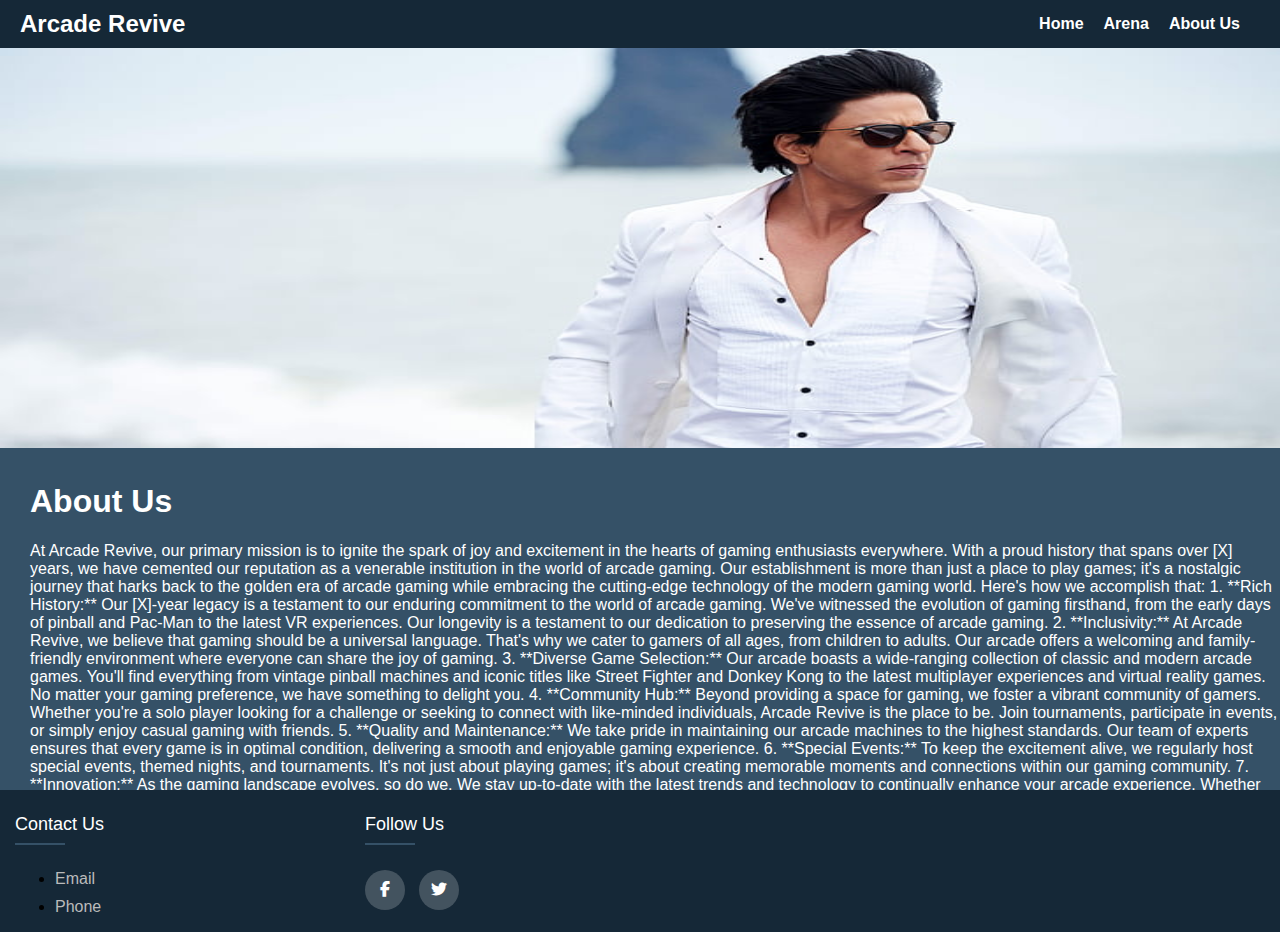
<file: about.html>
<!DOCTYPE html>
<html lang="en">

<head>

    <meta charset="UTF-8">
    <meta name="viewport" content="width=device-width, initial-scale=1.0">
    <title>About Us</title>
    <link rel="stylesheet" href="abt.css">
    <link rel="stylesheet" href="https://cdnjs.cloudflare.com/ajax/libs/font-awesome/6.2.0/css/all.min.css">

</head>

<body>
    <!-- Navbar -->
    <nav class="navbar">
        <h1 class="logo">Arcade Revive</h1>
        <ul class="nav-links">
            <li><a href="index.html">Home</a></li>
            <li><a href="arena.html">Arena</a></li>
            <li><a href="about.html">About Us</a></li>
        </ul>
    </nav>

    <!-- Slider -->
    <div class="slider">
        <div class="slide">
            <img src="shah-rukh-khan-indian-actor-bollywood-hd-wallpaper-preview.jpg" alt="Image 1">
        </div>
        <div class="slide">
            <img src="ss.png" alt="Image 2">
        </div>
        <div class="slide">
            <img src="shah-rukh-khan-indian-actor-bollywood-hd-wallpaper-preview.jpg" alt="Image 3">
        </div>

        <!-- About Us text -->
        <div class="abt_sec">
            <h1 class="aboutus">About Us</h1>
            <p class="para">At Arcade Revive, our primary mission is to ignite the spark of joy and excitement in the
                hearts
                of gaming enthusiasts everywhere. With a proud history that spans over [X] years, we have cemented our
                reputation as a venerable institution in the world of arcade gaming.

                Our establishment is more than just a place to play games; it's a nostalgic journey that harks back to
                the
                golden era of arcade gaming while embracing the cutting-edge technology of the modern gaming world.
                Here's
                how we accomplish that:

                1. **Rich History:** Our [X]-year legacy is a testament to our enduring commitment to the world of
                arcade
                gaming. We've witnessed the evolution of gaming firsthand, from the early days of pinball and Pac-Man to
                the
                latest VR experiences. Our longevity is a testament to our dedication to preserving the essence of
                arcade
                gaming.

                2. **Inclusivity:** At Arcade Revive, we believe that gaming should be a universal language. That's why
                we
                cater to gamers of all ages, from children to adults. Our arcade offers a welcoming and family-friendly
                environment where everyone can share the joy of gaming.

                3. **Diverse Game Selection:** Our arcade boasts a wide-ranging collection of classic and modern arcade
                games. You'll find everything from vintage pinball machines and iconic titles like Street Fighter and
                Donkey
                Kong to the latest multiplayer experiences and virtual reality games. No matter your gaming preference,
                we
                have something to delight you.

                4. **Community Hub:** Beyond providing a space for gaming, we foster a vibrant community of gamers.
                Whether
                you're a solo player looking for a challenge or seeking to connect with like-minded individuals, Arcade
                Revive is the place to be. Join tournaments, participate in events, or simply enjoy casual gaming with
                friends.

                5. **Quality and Maintenance:** We take pride in maintaining our arcade machines to the highest
                standards.
                Our team of experts ensures that every game is in optimal condition, delivering a smooth and enjoyable
                gaming experience.

                6. **Special Events:** To keep the excitement alive, we regularly host special events, themed nights,
                and
                tournaments. It's not just about playing games; it's about creating memorable moments and connections
                within
                our gaming community.

                7. **Innovation:** As the gaming landscape evolves, so do we. We stay up-to-date with the latest trends
                and
                technology to continually enhance your arcade experience. Whether it's introducing new games or
                integrating
                the latest immersive technologies, we aim to keep the joy of gaming fresh and captivating.

                In conclusion, Arcade Revive is more than just an arcade—it's a haven for gamers, a repository of
                nostalgia,
                and a portal to endless fun and excitement. Join us on a journey through the ages of gaming, where the
                past
                meets the future, and joy knows no bounds
            </p>
            <br>
        </div>
        <div>

            <!-- footer -->
            <footer class="footer">
                <div class="container">
                    <div class="row">

                        <div class="footer-col">
                            <h4>Contact Us</h4>
                            <ul>
                                <li><a href="#">Email</a></li>
                                <li><a href="#">Phone</a></li>
                                <!-- Add more list items as needed -->
                            </ul>
                        </div>
                        <div class="footer-col">
                            <h4>Follow Us</h4>
                            <div class="social-links">
                                <a href="#"><i class="fab fa-facebook-f"></i></a>
                                <a href="#"><i class="fab fa-twitter"></i></a>
                                <!-- Add more social links as needed -->
                            </div>
                        </div>

                    </div>
            </footer>

        </div>

        <!-- js -->
        <script src="about.js"></script>


</body>

</html>
</file>
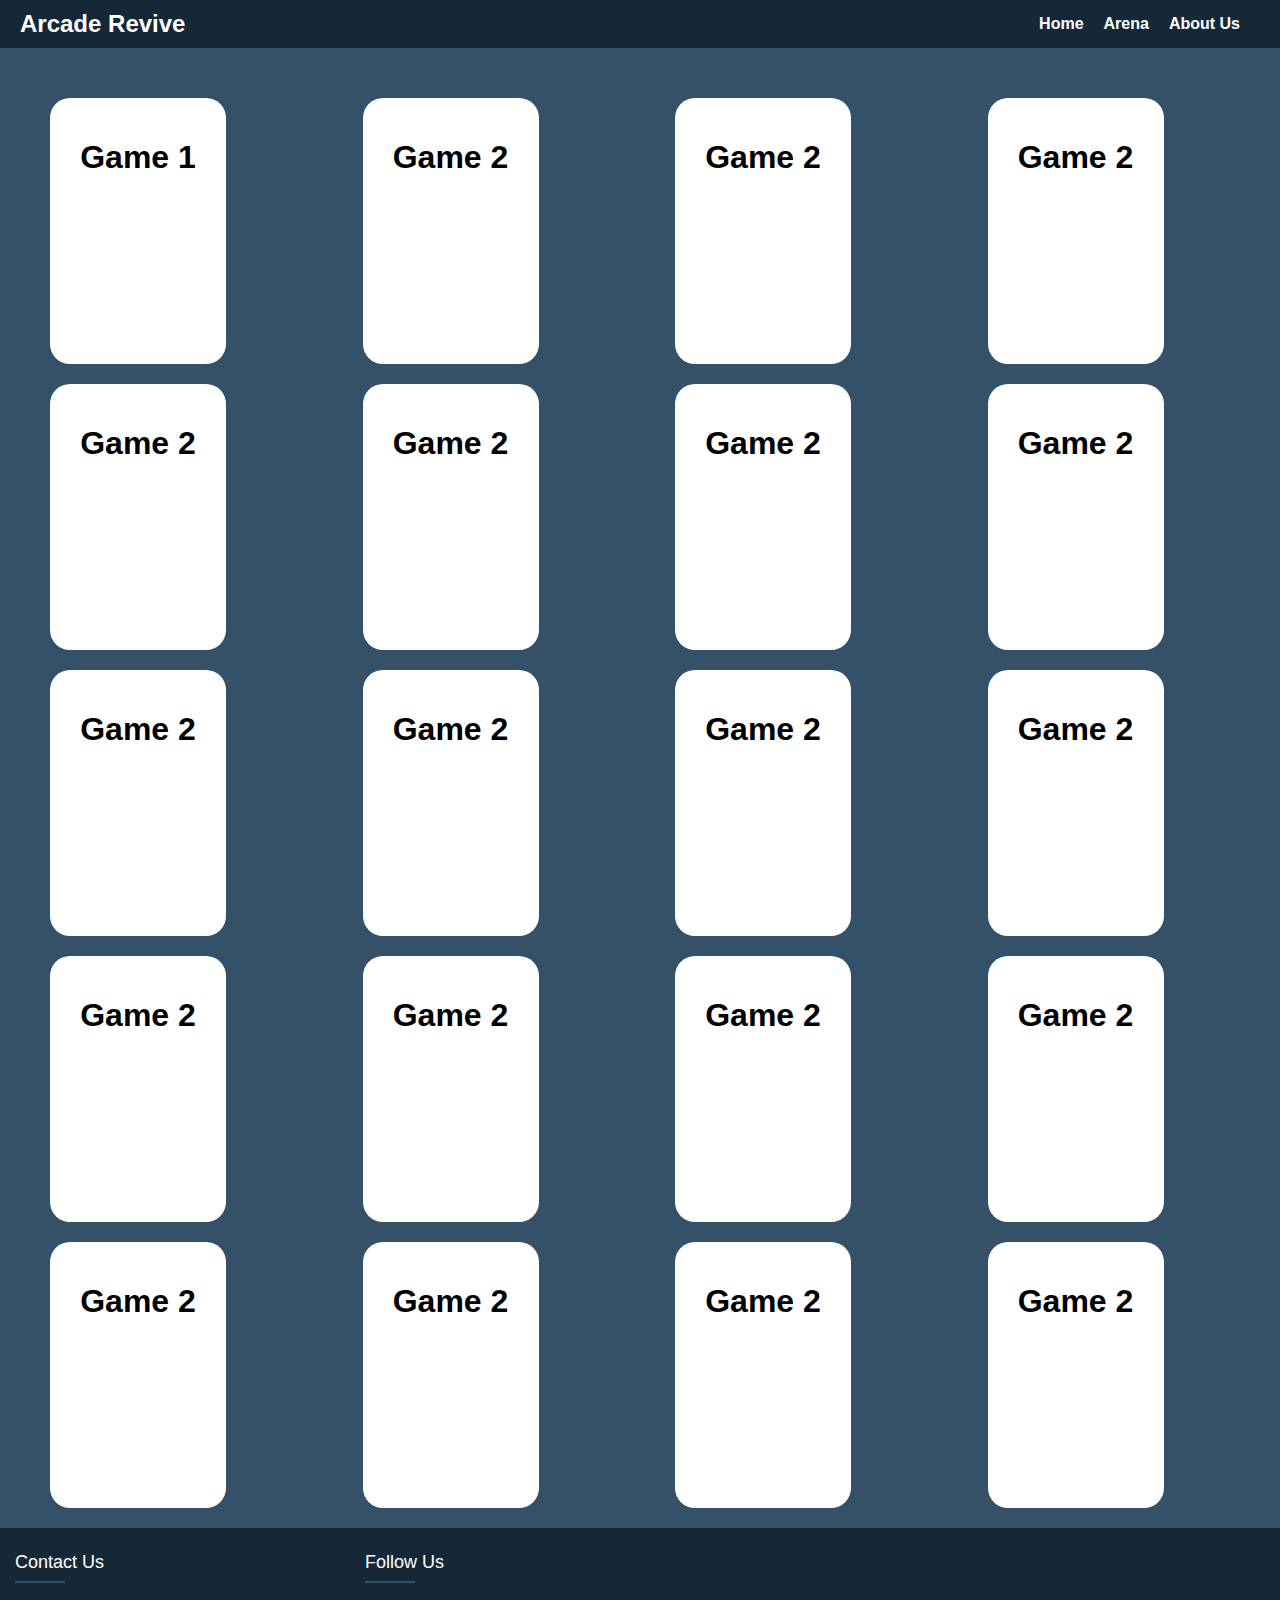
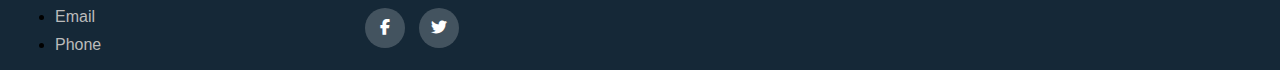
<file: arena.html>
<!DOCTYPE html>
<html lang="en">
<head>
    <meta charset="UTF-8">
    <meta name="viewport" content="width=device-width, initial-scale=1.0">
    <title>Document</title>
    <link rel="stylesheet" href="arena.css">
    <link rel="stylesheet" href="https://cdnjs.cloudflare.com/ajax/libs/font-awesome/6.2.0/css/all.min.css">

</head>
<body>
    <nav class="navbar">
        <h1 class="logo">Arcade Revive</h1>
        <ul class="nav-links">
            <li><a href="index.html">Home</a></li>
            <li><a href="arena.html">Arena</a></li>
            <li><a href="about.html">About Us</a></li>
        </ul>
    </nav>
    <section class="all_games">
        
            <div class="games">
                <h1>Game 1</h1>
            </div>
    
        <div class="games">
            <h1>Game 2</h1>
        </div>

        <div class="games">
            <h1>Game 2</h1>
        </div>

        <div class="games">
            <h1>Game 2</h1>
        </div>

        <div class="games">
            <h1>Game 2</h1>
        </div>

        <div class="games">
            <h1>Game 2</h1>
        </div>

        <div class="games">
            <h1>Game 2</h1>
        </div>

        <div class="games">
            <h1>Game 2</h1>
        </div>

        <div class="games">
            <h1>Game 2</h1>
        </div>

        <div class="games">
            <h1>Game 2</h1>
        </div>

        <div class="games">
            <h1>Game 2</h1>
        </div>

        <div class="games">
            <h1>Game 2</h1>
        </div>

        <div class="games">
            <h1>Game 2</h1>
        </div>

        <div class="games">
            <h1>Game 2</h1>
        </div>

        <div class="games">
            <h1>Game 2</h1>
        </div>

        <div class="games">
            <h1>Game 2</h1>
        </div>

        <div class="games">
            <h1>Game 2</h1>
        </div>

        <div class="games">
            <h1>Game 2</h1>
        </div>

        <div class="games">
            <h1>Game 2</h1>
        </div>

        <div class="games">
            <h1>Game 2</h1>
        </div>
    </section>
    
    

    <footer class="footer">
        <div class="container">
            <div class="row">
               
                <div class="footer-col">
                    <h4>Contact Us</h4>
                    <ul>
                        <li><a href="#">Email</a></li>
                        <li><a href="#">Phone</a></li>
                        <!-- Add more list items as needed -->
                    </ul>
                </div>
                <div class="footer-col">
                    <h4>Follow Us</h4>
                    <div class="social-links">
                        <a href="#"><i class="fab fa-facebook-f"></i></a>
                        <a href="#"><i class="fab fa-twitter"></i></a>
                        <!-- Add more social links as needed -->
                    </div>
                </div>
                
        </div>
    </footer>
    
</body>
</html>
</file>
<file: arena.css>
body {
    margin: 0;
    padding: 0;
    background: #355167;
    font-family: Arial, sans-serif;
    display: flex;
    flex-direction: column;
    min-height: 100vh; 
    overflow-y: auto ;/* Ensure the body takes up at least the full viewport height */
}

/* Style the navigation bar */
.navbar {
    display: flex;
    background: #152837;
    color: #fff;
    position: relative;
    justify-content: space-between;
    align-items: center;
    padding: 10px 20px;
    z-index: 1; /* Ensure the navbar is above other elements */
}

/* Style the logo */
.logo {
    font-family: 'Josefin Sans', sans-serif;
    font-size: 24px;
    font-weight: bold;
    margin: 0;
}

/* Style the navigation links */
.nav-links {
    list-style-type: none;
    margin: 0;
    padding: 0;
    display: flex;
}

.nav-links li {
    margin-right: 20px;
}

.nav-links a {
    text-decoration: none;
    color: #fff;
    font-weight: bold;
}

/* Style the navigation links on hover */
.nav-links a:hover {
    color: #83AED7;
}

.all_games {
    display: grid;
    margin-left: 50px ;
    margin-bottom: 20px;
    margin-top: 50px;
    overflow-x: scroll;
    grid-template-columns: repeat(4, 1fr); /* Two columns */
    grid-gap: 20px; /* Gap between grid items */
}

.games {
   /* Add a border for each game box */
    padding: 20px;
    width: 136px;
    border-radius: 20px;    
background: #FFF;
    height: 226px; 
    text-align: center; /* Center-align text */
}

.row {
    display: flex;
    flex-wrap: wrap;
}

.footer {
    position: static;
    bottom: 0;
    background: #152837;
    padding: 0px 0;
    width: 100%; /* Ensure it spans the entire width of the screen */
    max-height: auto; /* Set a maximum height for scrollability */
    /* Enable vertical scroll if the content exceeds the maximum height */
}

/* Add your existing styles for .footer-col and other elements */
/* Add your existing styles for .footer-col and other elements */
.footer-col{
    width: 25%;
    padding: 0 15px;
 }
 .footer-col h4{
     font-size: 18px;
     color: #ffffff;
     text-transform: capitalize;
     margin-bottom: 35px;
     font-weight: 500;
     position: relative;
 }
 .footer-col h4::before{
     content: '';
     position: absolute;
     left:0;
     bottom: -10px;
     background-color:#355167;
     height: 2px;
     box-sizing: border-box;
     width: 50px;
 }
 .footer-col ul li:not(:last-child){
     margin-bottom: 10px;
 }
 .footer-col ul li a{
     font-size: 16px;
     text-transform: capitalize;
     color: #ffffff;
     text-decoration: none;
     font-weight: 300;
     color: #bbbbbb;
     display: block;
     transition: all 0.3s ease;
 }
 .footer-col ul li a:hover{
     color: #83AED7;
     padding-left: 8px;
 }
 .footer-col .social-links a{
     display: inline-block;
     height: 40px;
     width: 40px;
     background-color: rgba(255,255,255,0.2);
     margin:0 10px 10px 0;
     text-align: center;
     line-height: 40px;
     border-radius: 50%;
     color: #ffffff;
     transition: all 0.5s ease;
 }
 .footer-col .social-links a:hover{
     color: #83AED7;
     background-color: #ffffff;
 }
 
 /*responsive*/
 @media(max-width: 767px){
   .footer-col{
     width: 50%;
     margin-bottom: 30px;
 }
 }
 @media(max-width: 574px){
   .footer-col{
     width: 100%;
 }
 }
</file>
<file: abt.css>
/* Reset some default styles */
body {
    margin: 0;
    padding: 0;
    background: #355167;
    font-family: Arial, sans-serif;
    display: flex;
    flex-direction: column;
    min-height: 100vh; 
    overflow-y: auto ;/* Ensure the body takes up at least the full viewport height */
}

/* Style the navigation bar */
.navbar {
    display: flex;
    background: #152837;
    color: #fff;
    position: relative;
    justify-content: space-between;
    align-items: center;
    padding: 10px 20px;
    z-index: 1; /* Ensure the navbar is above other elements */
}

/* Style the logo */
.logo {
    font-family: 'Josefin Sans', sans-serif;
    font-size: 24px;
    font-weight: bold;
    margin: 0;
}

/* Style the navigation links */
.nav-links {
    list-style-type: none;
    margin: 0;
    padding: 0;
    display: flex;
}

.nav-links li {
    margin-right: 20px;
}

.nav-links a {
    text-decoration: none;
    color: #fff;
    font-weight: bold;
}

/* Style the navigation links on hover */
.nav-links a:hover {
    color: #83AED7;
}



.slider {
    width: 100%;
    overflow: hidden;
    position: relative;
}

.slide {
    display: none;
}

img {
    width: 100%;
    height: 400px;
}

/* Add styling for navigation buttons (optional) */
.prev, .next {
    cursor: pointer;
    position: absolute;
    top: 50%;
    transform: translateY(-50%);
    padding: 10px;
    background-color: rgba(0, 0, 0, 0.5);
    color: white;
    border: none;
    outline: none;
    font-size: 20px;
    z-index: 1;
}

.prev {
    left: 10px;
}

.next {
    right: 10px;
}


.abt_sec{
    padding-left: 30px;
    color: #fff;
    padding-top: 10px;
   
}

.para{
    font-family: 'Poppins', sans-serif;
    padding-bottom: 50px;
}

.row {
    display: flex;
    flex-wrap: wrap;
}

.footer {
    position: absolute;
    bottom: 0;
    background: #152837;
    padding: 0px 0;
    width: 100%; /* Ensure it spans the entire width of the screen */
    max-height: auto; /* Set a maximum height for scrollability */
    /* Enable vertical scroll if the content exceeds the maximum height */
}

/* Add your existing styles for .footer-col and other elements */
/* Add your existing styles for .footer-col and other elements */
.footer-col{
    width: 25%;
    padding: 0 15px;
 }
 .footer-col h4{
     font-size: 18px;
     color: #ffffff;
     text-transform: capitalize;
     margin-bottom: 35px;
     font-weight: 500;
     position: relative;
 }
 .footer-col h4::before{
     content: '';
     position: absolute;
     left:0;
     bottom: -10px;
     background-color:#355167;
     height: 2px;
     box-sizing: border-box;
     width: 50px;
 }
 .footer-col ul li:not(:last-child){
     margin-bottom: 10px;
 }
 .footer-col ul li a{
     font-size: 16px;
     text-transform: capitalize;
     color: #ffffff;
     text-decoration: none;
     font-weight: 300;
     color: #bbbbbb;
     display: block;
     transition: all 0.3s ease;
 }
 .footer-col ul li a:hover{
     color: #83AED7;
     padding-left: 8px;
 }
 .footer-col .social-links a{
     display: inline-block;
     height: 40px;
     width: 40px;
     background-color: rgba(255,255,255,0.2);
     margin:0 10px 10px 0;
     text-align: center;
     line-height: 40px;
     border-radius: 50%;
     color: #ffffff;
     transition: all 0.5s ease;
 }
 .footer-col .social-links a:hover{
     color: #83AED7;
     background-color: #ffffff;
 }
 
 /*responsive*/
 @media(max-width: 767px){
   .footer-col{
     width: 50%;
     margin-bottom: 30px;
 }
 }
 @media(max-width: 574px){
   .footer-col{
     width: 100%;
 }
 }
</file>
